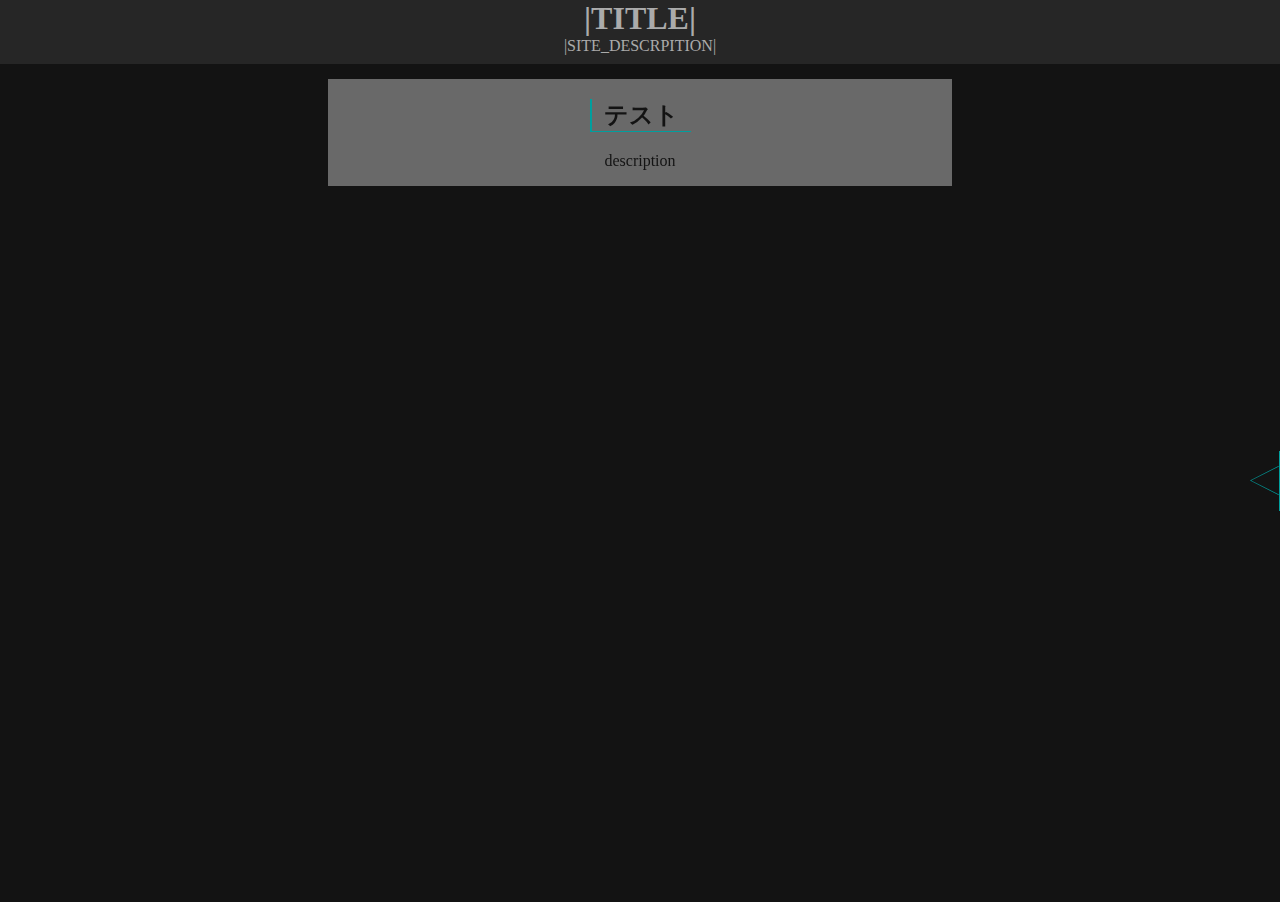
<file: index.html>
<html>
	<head>
		<link href=toppage.css rel=stylesheet type=text/css>
	</head>
	<body>
		<header>
			<h1>|TITLE|</h1>
			<p>|SITE_DESCRPITION|</p>
		</header>

		<input type="checkbox" id="toggle">
		<div class=main-wrapper>
			<main class="articles">
				<article><h2>テスト</h2><p>description</p><a href=./articles/test-article/test-article.html></a></article>

			</main>

			<div class=button-wrapper>
				<label for="toggle" class="button">
					<div class="icon-tri"></div>
					<div class="icon-line"></div>
				</label>
			</div>

			<nav>
				|Navigation|
			</nav>
		</div>

		<footer>2024 nem</footer>
	</body>
</html>
</file>
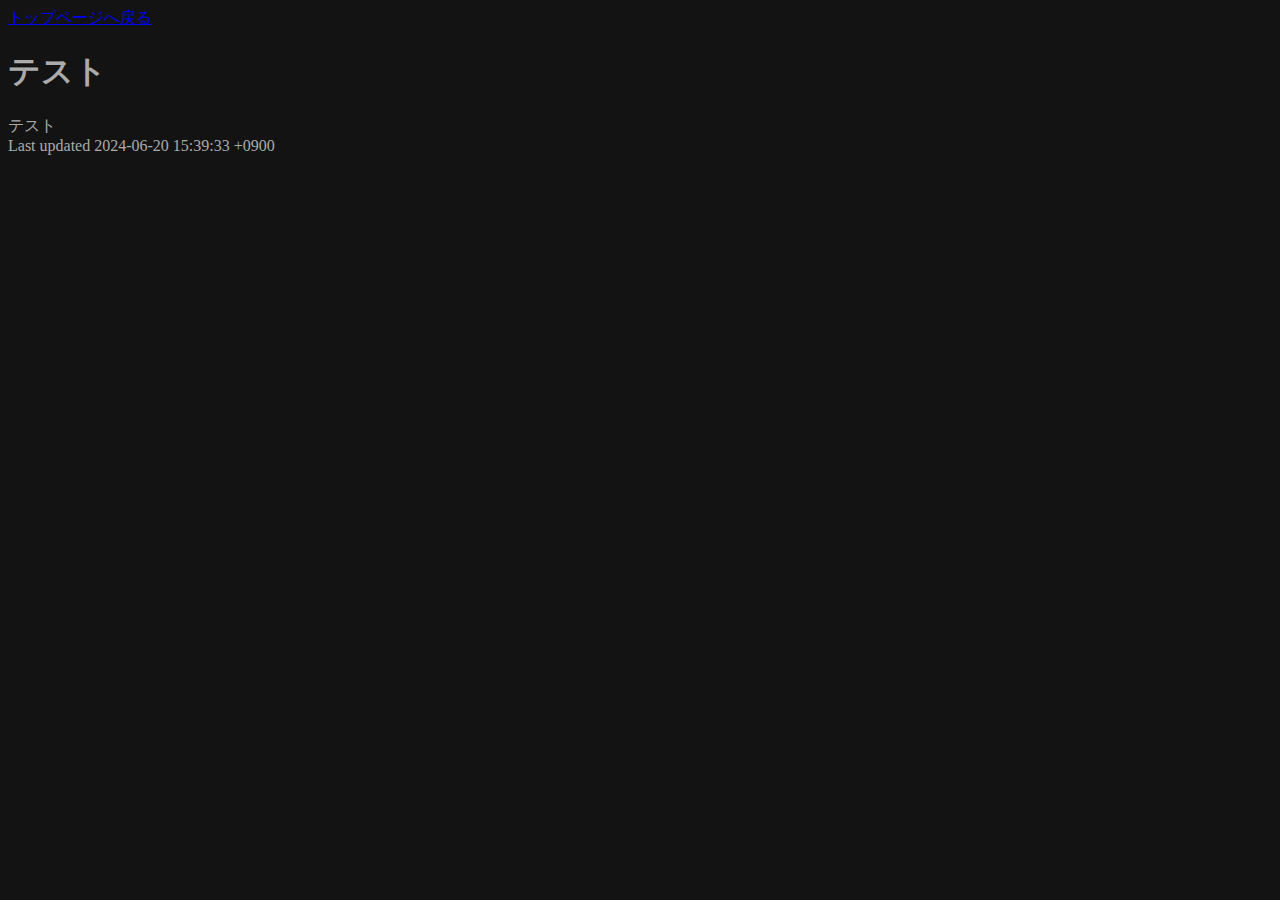
<file: articles/test-article/test-article.html>
<!DOCTYPE html>
<html lang="en">
<head>
<meta charset="UTF-8">
<meta http-equiv="X-UA-Compatible" content="IE=edge">
<meta name="viewport" content="width=device-width, initial-scale=1.0">
<meta name="generator" content="Asciidoctor 2.0.23">
<meta name="author" content="テスト">
<title>テスト</title>
<style>
body {
	color: #ababab;
	background: #131313;
}

</style>
</head>
<body class="article">
<a href=../../index.html>トップページへ戻る</a>
<div id="header">
<h1>テスト</h1>
<div class="details">
<span id="author" class="author">テスト</span><br>
</div>
</div>
<div id="content">

</div>
<div id="footer">
<div id="footer-text">
Last updated 2024-06-20 15:39:33 +0900
</div>
</div>
</body>
</html>
</file>
